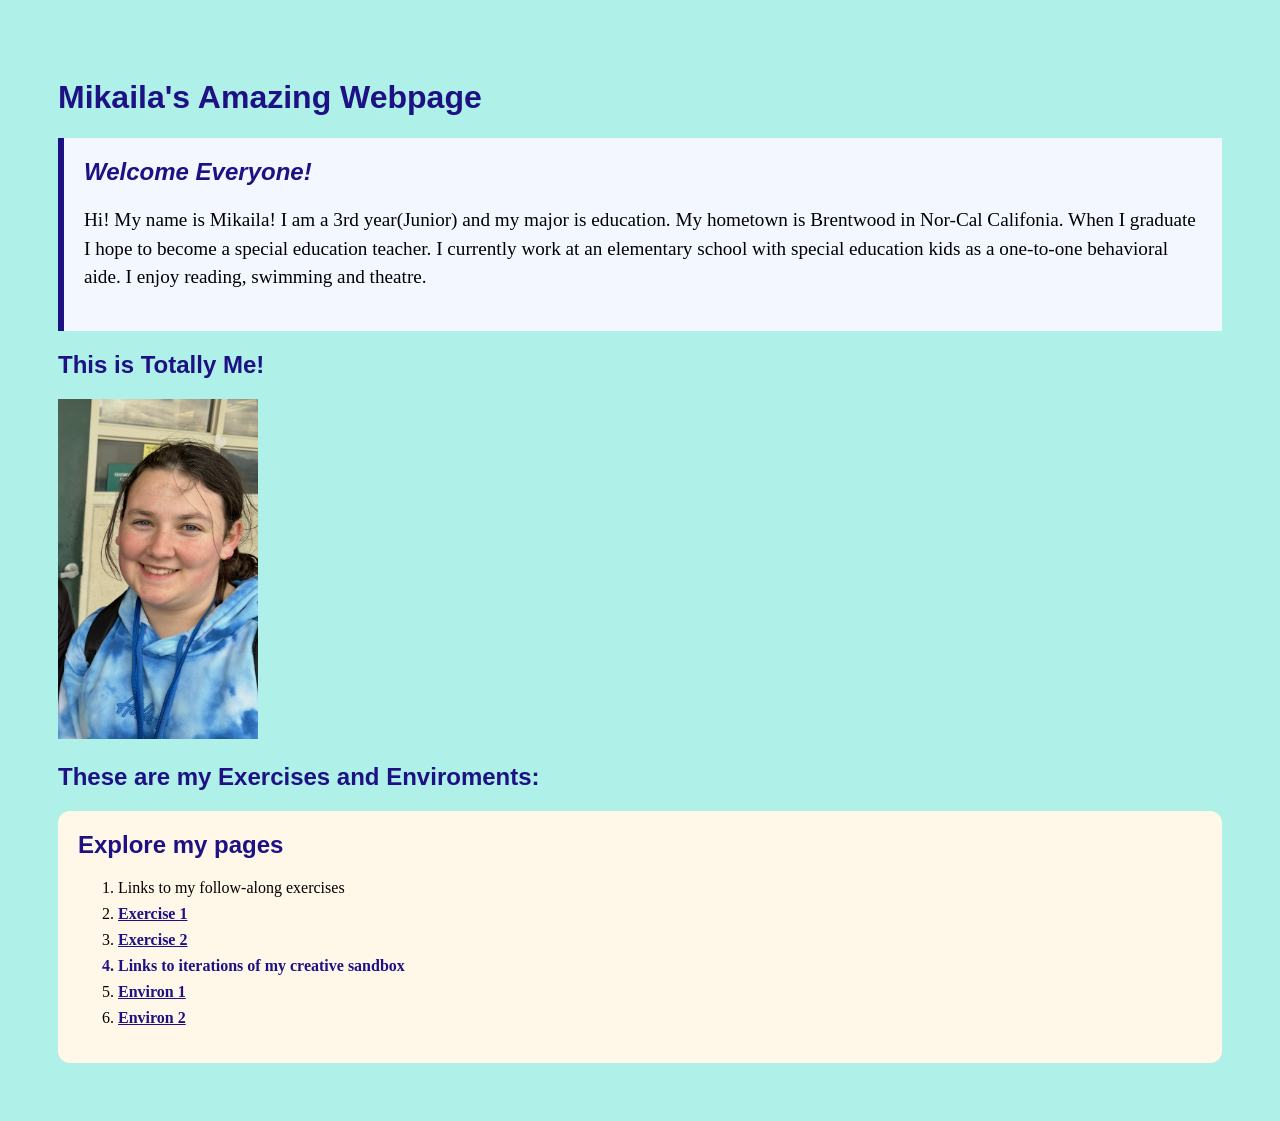
<file: index.html>
<!doctype html>
<html lang="en">
<head>
    <meta charset="utf-8">
    <title>Mikaila's ART101 Webpage  </title>
    <link href="index.css" rel="stylesheet" type="text/css" />
    <script src="index.js"></script>
<body>
    <div id="top-section>"
    <div id="page">
<h1> Mikaila's Amazing Webpage </h1>
    </div>
<div id="introduction">
<h2> Welcome Everyone! </h2>
<p> Hi! My name is Mikaila! I am a 3rd year(Junior) and my major is education. 
    My hometown is Brentwood in Nor-Cal Califonia. 
    When I graduate I hope to become a special education teacher. I currently work at an
    elementary school with special education kids as a one-to-one behavioral aide. 
    I enjoy reading, swimming and theatre. </p>
 </div>
 <div id="profile">
<h2> This is Totally Me! </h2>
<img src="myphoto.jpg" >
 </div>
</div>
<h2> These are my Exercises and Enviroments: </h2>
<div class="navigation">
    <h2>Explore my pages</h2>
    <ol>
         <li> Links to my follow-along exercises </li>
        <li><a href="exercises/ex01.html">Exercise 1</a></li>
         <li> <a href="exercises/ex02.html"> Exercise 2 <a></li>
    <li> Links to iterations of my creative sandbox</li>
    <li><a href="environ/env01.html">Environ 1</a></li>
    <li><a href="environ/env02.html">Environ 2</a></li>
    </ol>
</div>
   
   
   
</ol>
</div>
</body>

</html>
</file>
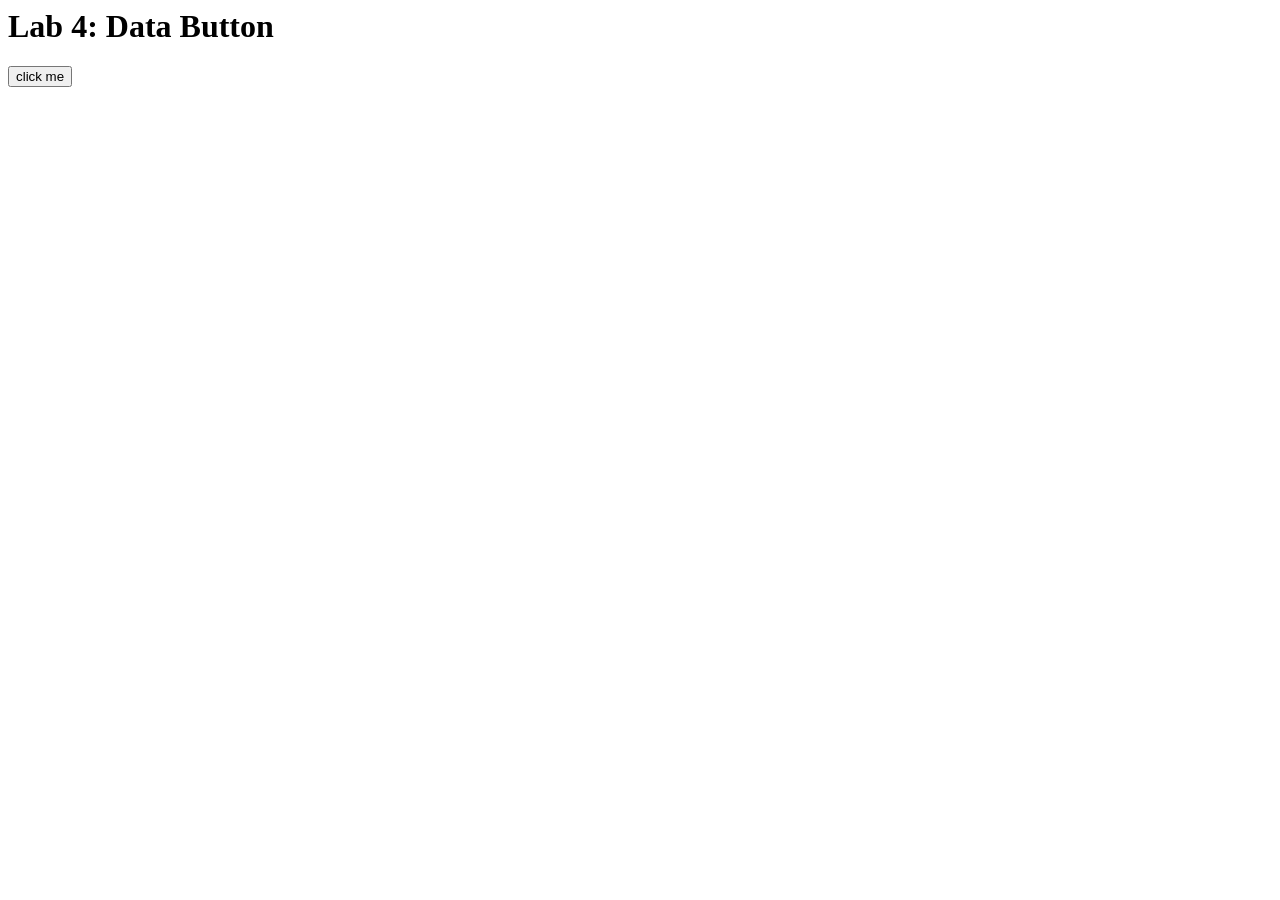
<file: lab04.html>
<!-- Overall title of your page -->
    <title>Lab 4</title>

    <!-- jQuery library -->
    <script src="https://code.jquery.com/jquery-3.7.1.min.js"></script>

    <!-- Link to external JavaScript file -->
    <script src="lab04.js" defer></script>
</head>

<body>
    <!-- Main content goes here, inside BODY -->
    <h1>Lab 4: Data Button</h1>

    <button id="needy-button">click me</button>

    <div id="output"></div>
</body>

</html>
</file>
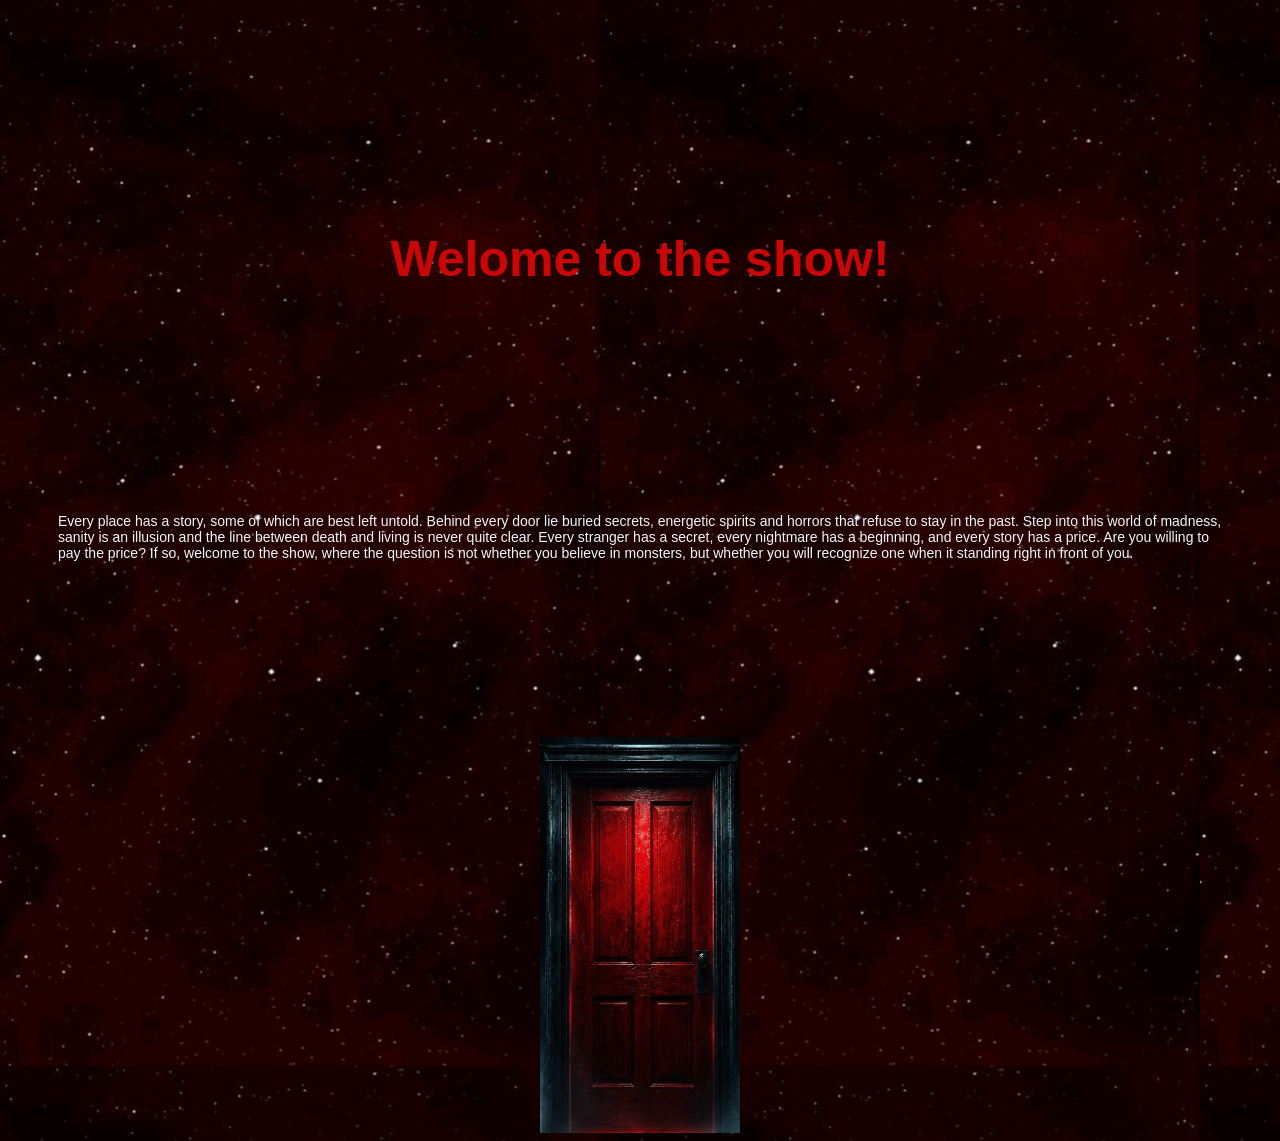
<file: environ/env01.html>
<!doctype html>
<html lang="en">

<head>
    <meta charset="utf-8">
    <title>Environment 01</title>
    <link href="env01.css" rel="stylesheet" type="text/css">
</head>
<body>
    <h1> Welome to the show!</h1>

<p> Every place has a story, some of which are best left untold. Behind every door 
    lie buried secrets, energetic spirits and horrors that refuse to stay in the past. Step into this world of madness, sanity is an illusion and the line 
    between death and living is never quite clear. Every stranger has a secret, every nightmare has a beginning,
    and every story has a price. Are you willing to pay the price? If so, welcome to the show, where the question is not whether you believe
    in monsters, but whether you will recognize one when it standing right in front of you. </p>
      
<img src="door.jpg" >







   </body>
  
   
</html>
</file>
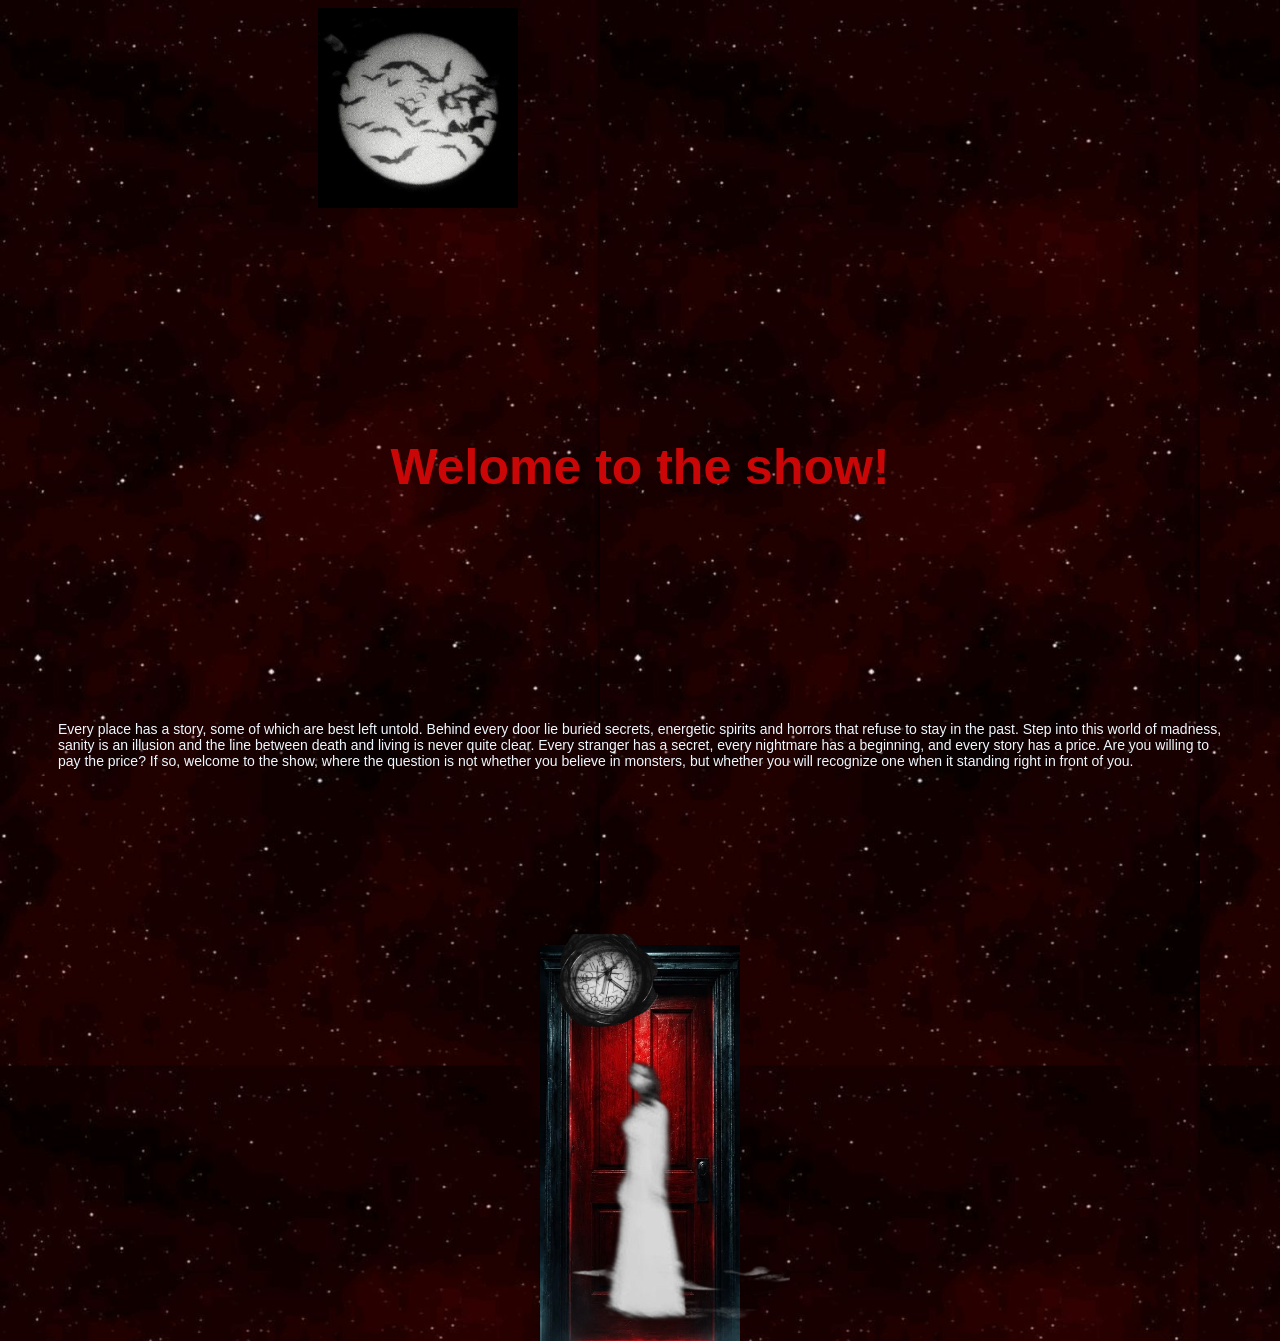
<file: environ/env02.html>
<!doctype html>
<html lang="en">

<head>
    <meta charset="utf-8">
    <title>Environment 01</title>
    <link href="env02.css" rel="stylesheet" type="text/css">
</head>
<body>
    <img src="moon.jpg" class="moon">
    <h1> Welome to the show!</h1>

<p> Every place has a story, some of which are best left untold. Behind every door 
    lie buried secrets, energetic spirits and horrors that refuse to stay in the past. Step into this world of madness, sanity is an illusion and the line 
    between death and living is never quite clear. Every stranger has a secret, every nightmare has a beginning,
    and every story has a price. Are you willing to pay the price? If so, welcome to the show, where the question is not whether you believe
    in monsters, but whether you will recognize one when it standing right in front of you. </p>
      
<div>
 <img src="door.jpg" class="door">
    <img src="ghosts.png" class="ghosts">
    <img src="clock.png" class="clock">
</div>







   </body>
  
   
</html>
</file>
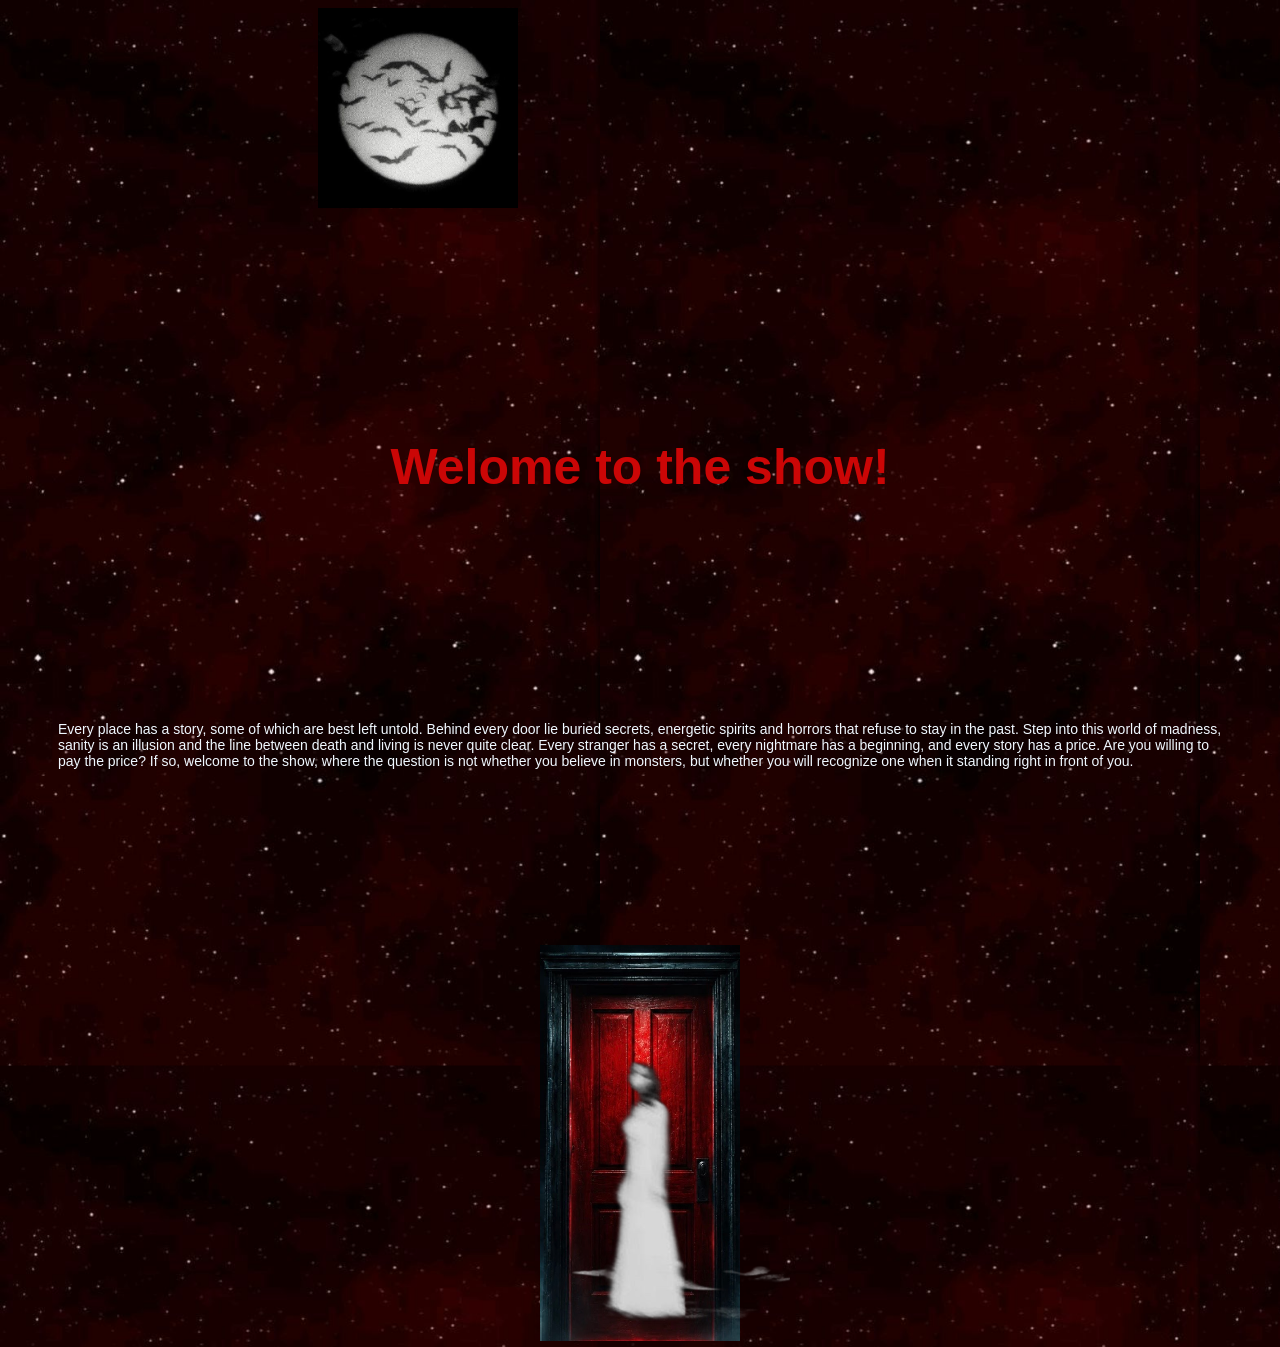
<file: environ/env03.html>
<!doctype html>
<html lang="en">

<head>
    <meta charset="utf-8">
    <title>Environment 01</title>
    <link href="env03.css" rel="stylesheet" type="text/css">
    <script src="env03.js"></script>
</head>
<body>
    <img src="moon.jpg" class="moon">
    <h1> Welome to the show!</h1>

<p> Every place has a story, some of which are best left untold. Behind every door 
    lie buried secrets, energetic spirits and horrors that refuse to stay in the past. Step into this world of madness, sanity is an illusion and the line 
    between death and living is never quite clear. Every stranger has a secret, every nightmare has a beginning,
    and every story has a price. Are you willing to pay the price? If so, welcome to the show, where the question is not whether you believe
    in monsters, but whether you will recognize one when it standing right in front of you. </p>
      
<div>
 <img src="door.jpg" class="door">
    <img src="ghosts.png" class="ghosts">
   
    
</div>









   </body>
  
   
</html>
</file>
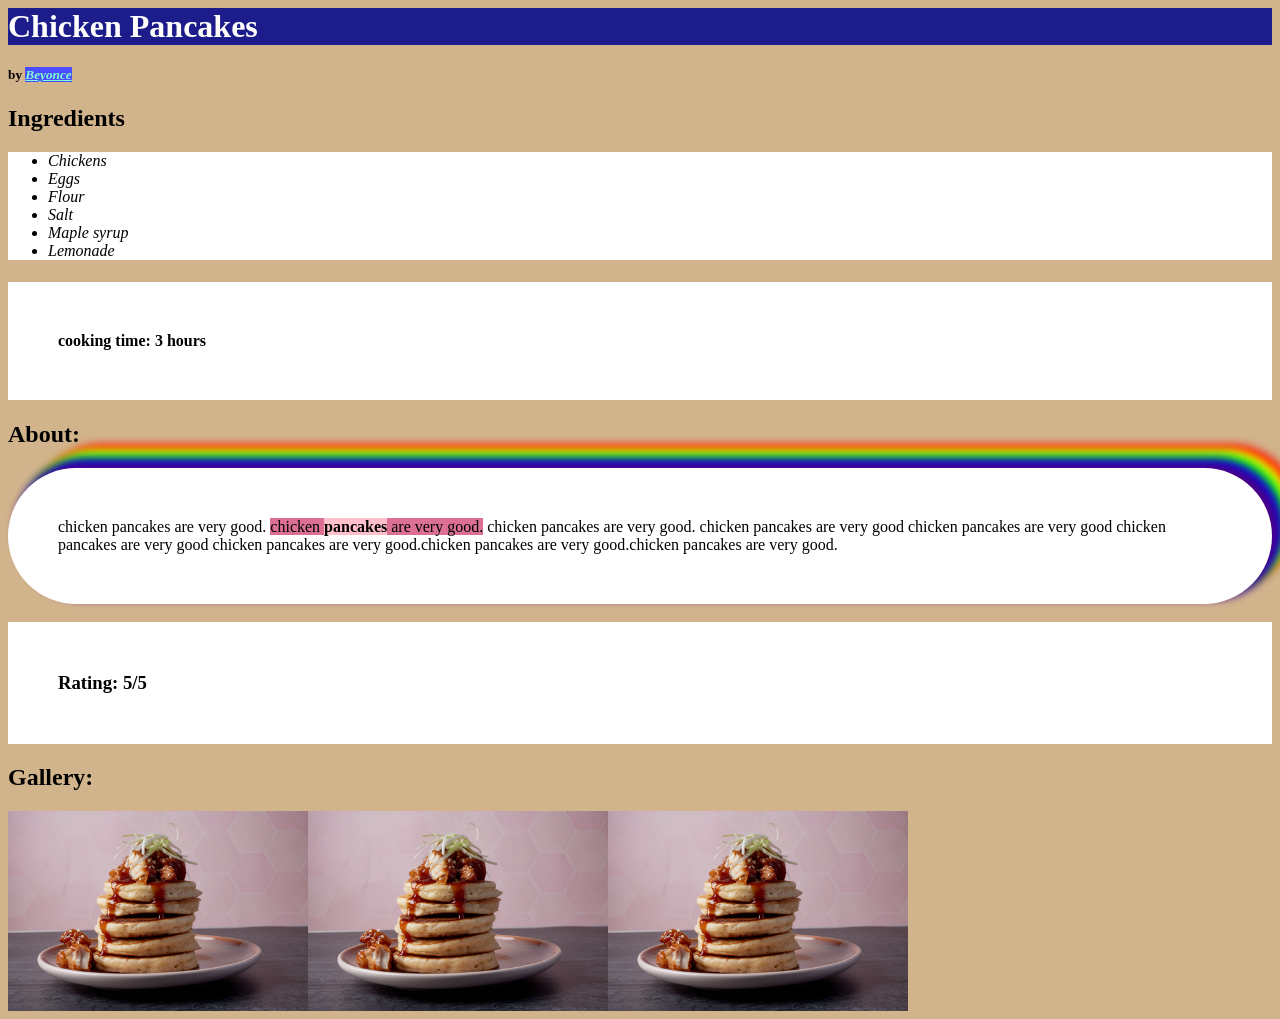
<file: exercises/ex01.html>
<html>
<head>
<link href="ex01.css" rel="stylesheet" type="text/css" />
</head>

<body>
<h1>Chicken Pancakes</h1>
<h5>by <em><a href="https://beyonce.com" target="_blank">Beyonce</a></em></h5>

<h2>Ingredients</h2>
<ul>
<li><em> Chickens</em> </li>
<li><em> Eggs</em> </li>
<li><em> Flour</em> </li>
<li><em>  Salt</em> </li>
<li><em>  Maple syrup</em> </li>
<li><em> Lemonade</em> </li>
</ul>

<h4>cooking time: 3 hours</h4>

<h2>About:</h2>
<p>chicken pancakes are very good. <span class=highlight_01>chicken <strong>pancakes</strong> are very good.</span> chicken pancakes are very good. chicken pancakes are very good chicken pancakes are very good chicken pancakes are very good
chicken pancakes are very good.chicken pancakes are very good.chicken pancakes are very good.</p>

<h3>Rating: 5/5</h3>

<h2>Gallery:</h2>
<div id="gallery">
<img src="korean-fried-chicken-pancakes.jpeg" alt="chicken pancakes" width="300" lenth="200" />
<img src="korean-fried-chicken-pancakes.jpeg" alt="chicken pancakes" width="300" lenth="200" />
<img src="korean-fried-chicken-pancakes.jpeg" alt="chicken pancakes" width="300" lenth="200" />
</div>
</body>

</html>
</file>
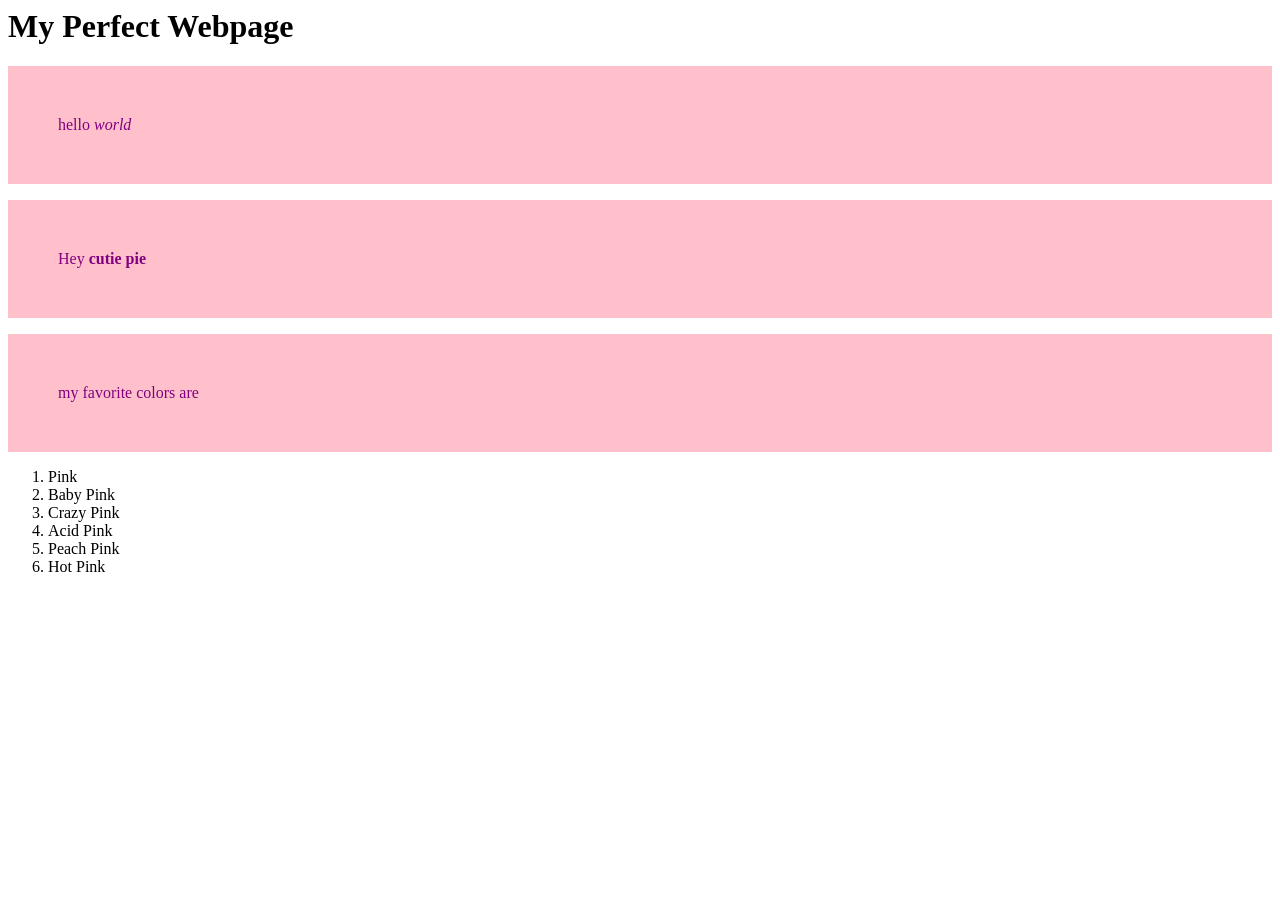
<file: exercises/ex02.html>
<html>
   <head>
   <title>  My Beautiful Page </title>
   <link href="ex02.css" rel="stylesheet" type="text/css" />
   </head>

   <body>
<h1> My Perfect Webpage </h1>

<p>
    hello<em> world</em>
</p>
<p> Hey <strong>cutie pie </strong> </p>

<p> my favorite colors are </P>

<ol>
    <li> Pink </li>
    <li> Baby Pink </li>
    <li> Crazy Pink </li>
    <li> Acid Pink </li>
    <li> Peach Pink </li>
    <li> Hot Pink </li>
</ol>
   </body>
   
</html>
</file>
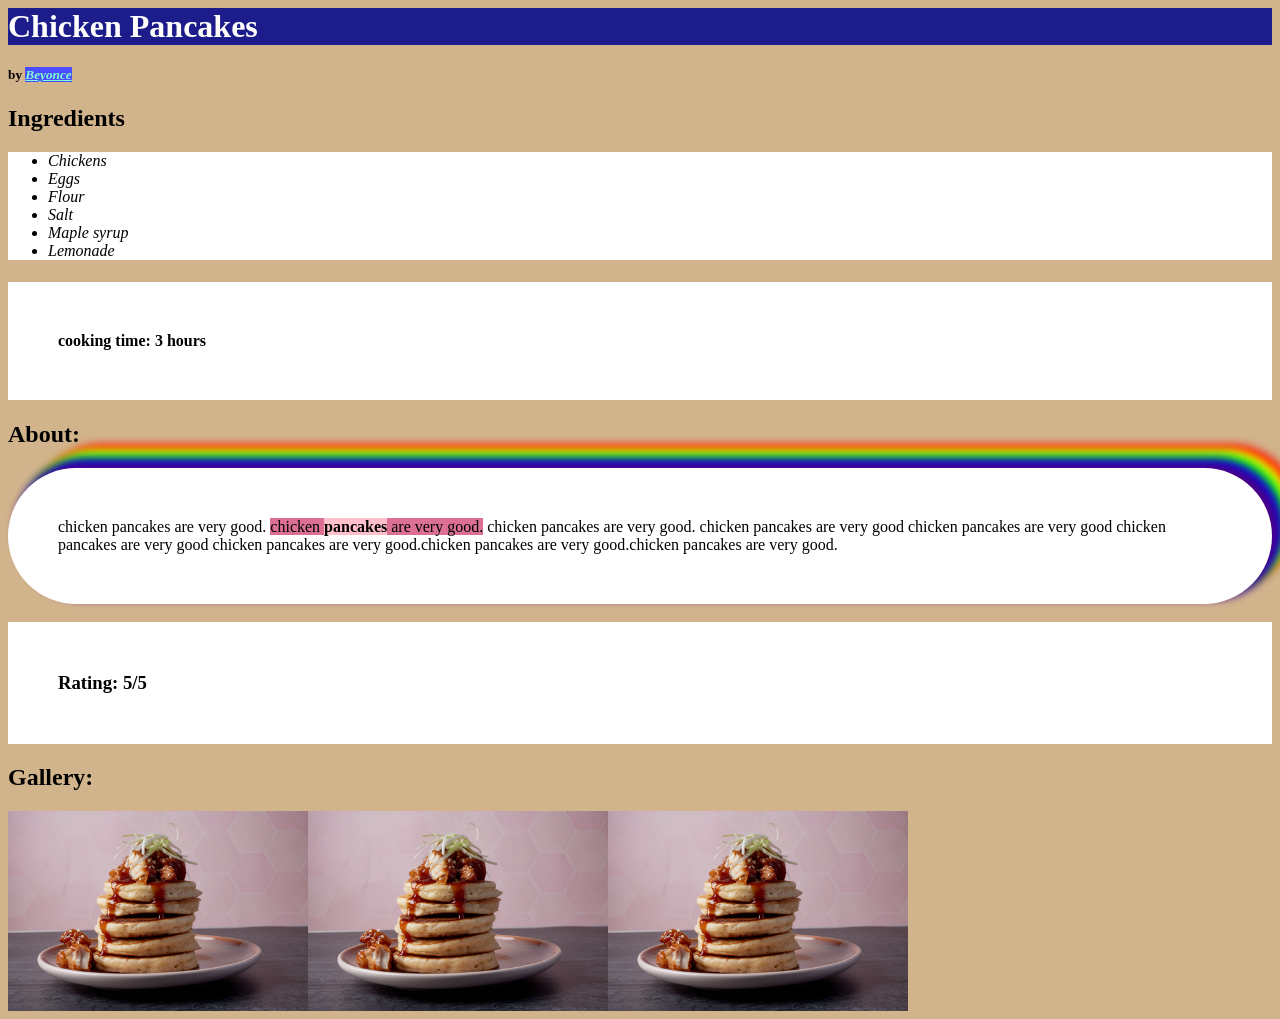
<file: recipes/pancakes.html>
<html>
<head>
<link href="recipes.css" rel="stylesheet" type="text/css" />
</head>

<body>
<h1>Chicken Pancakes</h1>
<h5>by <em><a href="https://beyonce.com" target="_blank">Beyonce</a></em></h5>

<h2>Ingredients</h2>
<ul>
<li><em> Chickens</em> </li>
<li><em> Eggs</em> </li>
<li><em> Flour</em> </li>
<li><em>  Salt</em> </li>
<li><em>  Maple syrup</em> </li>
<li><em> Lemonade</em> </li>
</ul>

<h4>cooking time: 3 hours</h4>

<h2>About:</h2>
<p>chicken pancakes are very good. <span class=highlight_01>chicken <strong>pancakes</strong> are very good.</span> chicken pancakes are very good. chicken pancakes are very good chicken pancakes are very good chicken pancakes are very good
chicken pancakes are very good.chicken pancakes are very good.chicken pancakes are very good.</p>

<h3>Rating: 5/5</h3>

<h2>Gallery:</h2>
<div id="gallery">
<img src="/recipes/images/korean-fried-chicken-pancakes.jpeg" alt="chicken pancakes" width="300" length="200"/>
<img src="/recipes/images/korean-fried-chicken-pancakes.jpeg" alt="chicken pancakes" width="300" length="200"/>
<img src="/recipes/images/korean-fried-chicken-pancakes.jpeg" alt="chicken pancakes" width="300" length="200"/>
</div>
</body>

</html>
</file>
<file: index.css>
body {
    background: #aff0e8;
    padding: 50px;
}
h1,
h2,
h3{
    color: #1d1184;
    font-family: sans-serif;
}
img {
    width: 200px;
}
#page {
    max-width: 900px;
    margin: 0 auto 0 auto;
    background: white;
    padding: 30px;
}
.top-section {
    display: flex;
    gap: 30px;
    align-items: flex-start;
    margin: 0 0 25px 0;
}
#introduction {
    background: #f3f7ff;
    padding: 20px;
    border-left: 6px solid #1d1184;
    flex: 2;
}

#introduction h2 {
    font-style: italic;
    margin-top: 0;
}

#introduction p {
    font-size: 120%;
    line-height: 1.5;
}
.profile {
    text-align: center;
    flex: 1;
}

.profile img {
    width: 220px;
    border-radius: 12px;
}

.profile p {
    font-size: 90%;
}
.navigation {
    background: #fff7e8;
    padding: 20px;
    border-radius: 12px;
}

.navigation h2 {
    margin-top: 0;
}

.navigation li {
    margin-bottom: 8px;
}

.navigation a {
    color: #1d1184;
    font-weight: bold;
}
</file>
<file: environ/env01.css>
html {
    background-image: url(glitter.jpg);
    background-size: 600px;
    
}
p {
    
   color:aliceblue;
   font-family: Impact, Haettenschweiler, 'Arial Narrow Bold', sans-serif; 
    display: flex;           
  justify-content: center;   
  align-items: center;      
  min-height: 100vh;  
  font-size: 14px;
  margin: 50px
 

}

h1{
    color: rgb(203, 6, 6);
    font-family: Impact, Haettenschweiler, 'Arial Narrow Bold', sans-serif;
    font-size: 50px;
    min-height: 50vh;
    display:flex;
    justify-content: center;
    align-items: center;
    
    
}
h1 + p {
  margin-top: -430px; 
   
}

img{
width: 200px;
  display: block;
  margin-left: auto;
  margin-right: auto;     

}

p + img {
    margin-top: -300px;
}
</file>
<file: environ/env02.css>
html {
    background-image: url(glitter.jpg);
    background-size: 600px;
    
}
p {
    
   color:aliceblue;
   font-family: Impact, Haettenschweiler, 'Arial Narrow Bold', sans-serif; 
    display: flex;           
  justify-content: center;   
  align-items: center;      
  min-height: 100vh;  
  font-size: 14px;
  margin: 50px
 

}

h1{
    color: rgb(203, 6, 6);
    font-family: Impact, Haettenschweiler, 'Arial Narrow Bold', sans-serif;
    font-size: 50px;
    min-height: 50vh;
    display:flex;
    justify-content: center;
    align-items: center;
    
}
h1 + p {
  margin-top: -430px; 
   
}

.door {
display: inline-block; 
width: 200px;
length: 400px;
  display: block;
  margin-left: auto;
  margin-right: auto;  
 
}



p + div {
    margin-top: -300px;
}

 .ghosts {
display: inline-block; 
width: 300px;
length: 400px;
  display: block;
  margin-left: auto;
  margin-right: auto;  
}

.door + .ghosts {
  margin-top: -350px;
}

.clock {
  display: flex;
  display: inline-block; 
  margin-top: -475px;
width: 200px;
length: 400px;
  display: block;
  margin-left: 500px;
  margin-right: 50px;  
}

.moon {
  display: inline-block; 
width: 200px;
length: 400px;
  display: block;
  margin-left: 310px;
  margin-right: auto;  
 display:flex;
  justify-content: center;
  align-items: center;

     
}
</file>
<file: environ/env03.css>
html {
    background-image: url(glitter.jpg);
    background-size: 600px;
    
}
p {
    
   color:aliceblue;
   font-family: Impact, Haettenschweiler, 'Arial Narrow Bold', sans-serif; 
    display: flex;           
  justify-content: center;   
  align-items: center;      
  min-height: 100vh;  
  font-size: 14px;
  margin: 50px
 

}

h1{
    color: rgb(203, 6, 6);
    font-family: Impact, Haettenschweiler, 'Arial Narrow Bold', sans-serif;
    font-size: 50px;
    min-height: 50vh;
    display:flex;
    justify-content: center;
    align-items: center;
    
}
h1 + p {
  margin-top: -430px; 
   
}

.door {
display: inline-block; 
width: 200px;
length: 400px;
  display: block;
  margin-left: auto;
  margin-right: auto;  
 
}



p + div {
    margin-top: -300px;
}

 .ghosts {
display: inline-block; 
width: 300px;
length: 400px;
  display: block;
  margin-left: auto;
  margin-right: auto;  
}

.door + .ghosts {
  margin-top: -350px;
}

.clock {
  display: flex;
  display: inline-block; 
  margin-top: -475px;
width: 200px;
length: 400px;
  display: block;
  margin-left: 500px;
  margin-right: 50px;  
}

.moon {
  display: inline-block; 
width: 200px;
length: 400px;
  display: block;
  margin-left: 310px;
  margin-right: auto;  
 display:flex;
  justify-content: center;
  align-items: center;

     
}
</file>
<file: exercises/ex01.css>
html {background: tan;}
p {background: white;}
p{padding: 50px;}
ul{background: white;}

.highlight_01 {background: palevioletred;}
.highlight_01 strong {background: pink;}
a {color:aquamarine;}
h1{background: rgb(28, 28, 138);}
a {background: rgb(75, 75, 255)}
h1 {color:white;}

ul:hover {color:aqua; background: rgb(255, 0, 242)}
h3:hover {color:rgb(255, 0, 242); background:rgb(0, 255, 8)}
h3{background: white;}
h4 {background: white;}
h4{padding: 50px;}
h3{padding: 50px;}
h4:hover {color:yellow; background:aqua}
p:hover {color:rgb(0, 255, 8); background:yellow;}

p{-webkit-box-shadow: 7px -5px 10px 0px #4B0082, 11px -9px 10px 0px #0000FF, 16px -14px 10px 0px #00FF00, 20px -17px 10px 0px #FFFF00, 24px -19px 10px 0px #FF7F00, 27px -23px 10px 0px #FF0000, 5px 5px 15px 5px rgba(0,0,0,0); 
box-shadow: 7px -5px 10px 0px #4B0082, 11px -9px 10px 0px #0000FF, 16px -14px 10px 0px #00FF00, 20px -17px 10px 0px #FFFF00, 24px -19px 10px 0px #FF7F00, 27px -23px 10px 0px #FF0000, 5px 5px 15px 5px rgba(0,0,0,0);}
p{border-radius: 100px;}

#gallery {
    display: flex; flex-wrap: flex;
align-items: flex-start;
}
</file>
<file: exercises/ex02.css>
p { color: purple; }
p {background: pink;}
p{padding: 50px; }
</file>
<file: recipes/recipes.css>
html {background: tan;}
p {background: white;}
p{padding: 50px;}
ul{background: white;}

.highlight_01 {background: palevioletred;}
.highlight_01 strong {background: pink;}
a {color:aquamarine;}
h1{background: rgb(28, 28, 138);}
a {background: rgb(75, 75, 255)}
h1 {color:white;}

ul:hover {color:aqua; background: rgb(255, 0, 242)}
h3:hover {color:rgb(255, 0, 242); background:rgb(0, 255, 8)}
h3{background: white;}
h4 {background: white;}
h4{padding: 50px;}
h3{padding: 50px;}
h4:hover {color:yellow; background:aqua}
p:hover {color:rgb(0, 255, 8); background:yellow;}

p{-webkit-box-shadow: 7px -5px 10px 0px #4B0082, 11px -9px 10px 0px #0000FF, 16px -14px 10px 0px #00FF00, 20px -17px 10px 0px #FFFF00, 24px -19px 10px 0px #FF7F00, 27px -23px 10px 0px #FF0000, 5px 5px 15px 5px rgba(0,0,0,0); 
box-shadow: 7px -5px 10px 0px #4B0082, 11px -9px 10px 0px #0000FF, 16px -14px 10px 0px #00FF00, 20px -17px 10px 0px #FFFF00, 24px -19px 10px 0px #FF7F00, 27px -23px 10px 0px #FF0000, 5px 5px 15px 5px rgba(0,0,0,0);}
p{border-radius: 100px;}

#gallery {
    display: flex; flex-wrap: flex;
align-items: flex-start;
}
</file>
